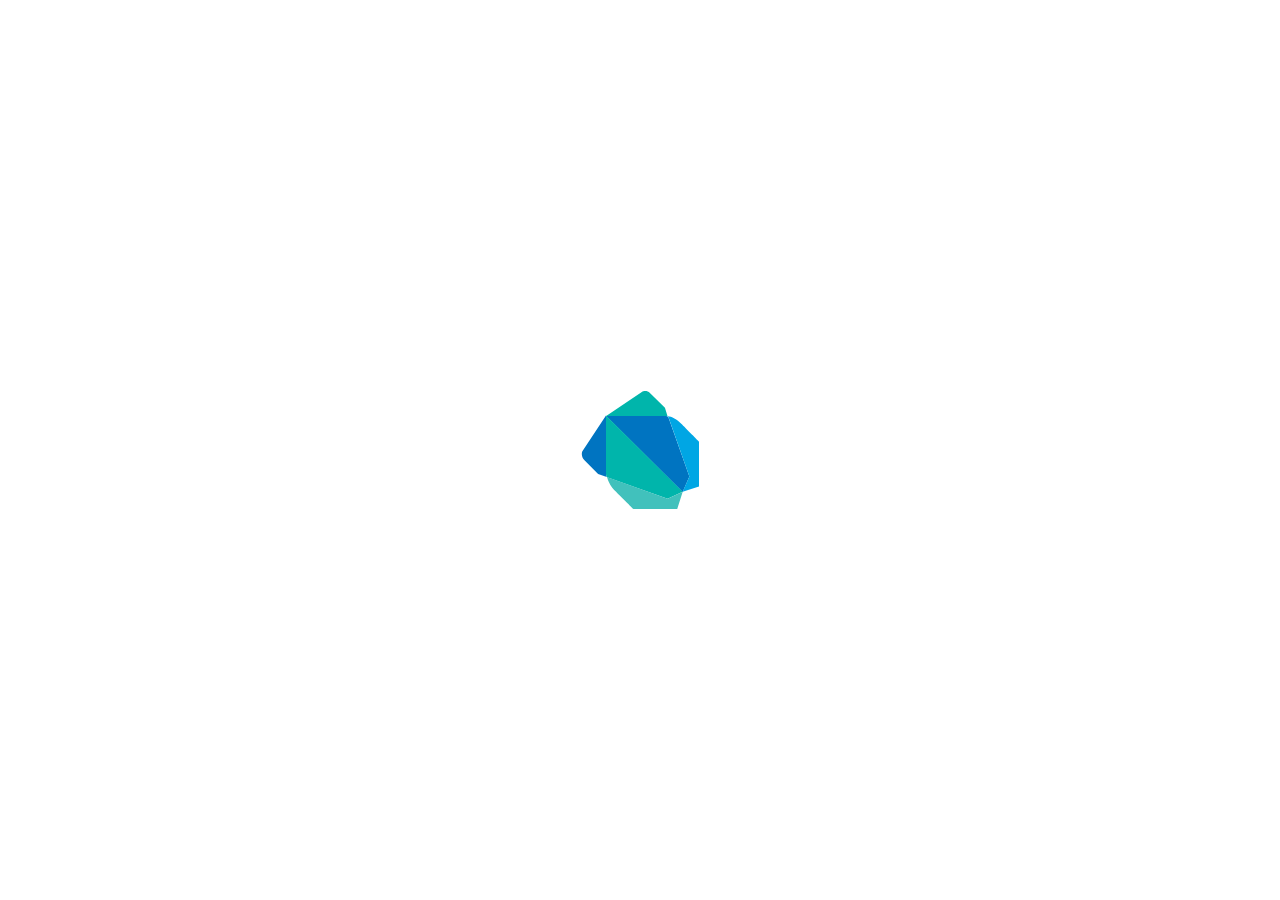
<file: packages/test/src/runner/browser/static/index.html>
<!DOCTYPE html>
<html>
<head>
  <title>test Browser Host</title>
  <link rel="stylesheet" type="text/css" href="host.css" />
</head>
<body>
  <svg id="dart" version="1.1" x="0px" y="0px" width="400px" height="400px" viewBox="0 0 400 400">
    <path id="right-flank" fill="#0083C9" d="M249.379,226.486l-6.676,15.572L166.174,166h58.82c0,0,2.807-0.409,3.645,1.966L249.379,226.486z"/>
    <path id="right-ear"   fill="#00D2B8" d="M201.84,141.906L166.174,166h58.82c0,0,2.168-0.25,2.645,0.566l-2.694-8.848l-15.024-14.68C207.555,140.329,203.578,140.744,201.84,141.906z"/>
    <path id="left-flank"  fill="#00D2B8" d="M242.616,241.856l-15.022,6.799l-60.493-21.429c-1.035-0.395-1.101-3.696-1.101-3.696v-57.932L242.616,241.856z"/>
    <path id="left-paw"    fill="#55DECA" d="M167.003,227.098l60.636,21.558l15.064-6.799L237.224,259h-43.856c0,0-14.077-13.929-18.141-17.993C171.162,236.943,169.162,233.989,167.003,227.098z"/>
    <path id="right-paw"   fill="#00A4E4" d="M227.676,166.365c0.963,1.401,1.361,2.473,1.361,2.473l20.352,57.648l-6.711,15.37L259,236.463v-44.854c0,0-13.678-13.965-17.741-17.882C237.193,169.811,231.466,166.319,227.676,166.365z"/>
    <path id="left-ear"    fill="#0083C9" d="M166.769,227.098c0,0-0.769-1.104-0.769-4.355v-57.144l-23.115,34.877c-1.626,1.774-1.567,6.538,1.595,9.755l13.636,13.892L166.769,227.098z"/>
  </svg>
  <div id="dark"></div>
  <svg id="play" version="1.1" x="0px" y="0px" width="80px" height="80px" viewBox="0 0 25 25">
    <defs><filter id="blur"><feGaussianBlur stdDeviation="0.3" id="feGaussianBlur5097" /></filter></defs>
    <path d="M 3.777014,1.3715789 A 1.1838119,1.1838119 0 0 0 2.693923,2.5488509 V 22.444746 a 1.1838119,1.1838119 0 0 0 1.765908,1.035999 l 17.235259,-9.95972 a 1.1838119,1.1838119 0 0 0 0,-2.071998 L 4.459831,1.5128519 A 1.1838119,1.1838119 0 0 0 3.777014,1.3715789 z" style="opacity:0.5;stroke:#000000;stroke-width:1;filter:url(#blur)" />
    <path style="fill:#ffffff;fill-opacity:1;stroke:#000000;stroke-width:1.32722104" d="M 3.4770491,1.0714664 A 1.1838119,1.1838119 0 0 0 2.3939589,2.2487382 V 22.144633 a 1.1838119,1.1838119 0 0 0 1.7659079,1.035999 l 17.2352602,-9.95972 a 1.1838119,1.1838119 0 0 0 0,-2.071998 L 4.1598668,1.2127389 A 1.1838119,1.1838119 0 0 0 3.4770491,1.0714664 z" />
  </svg>
  <script src="host.dart.js"></script>
</body>
</html>
</file>
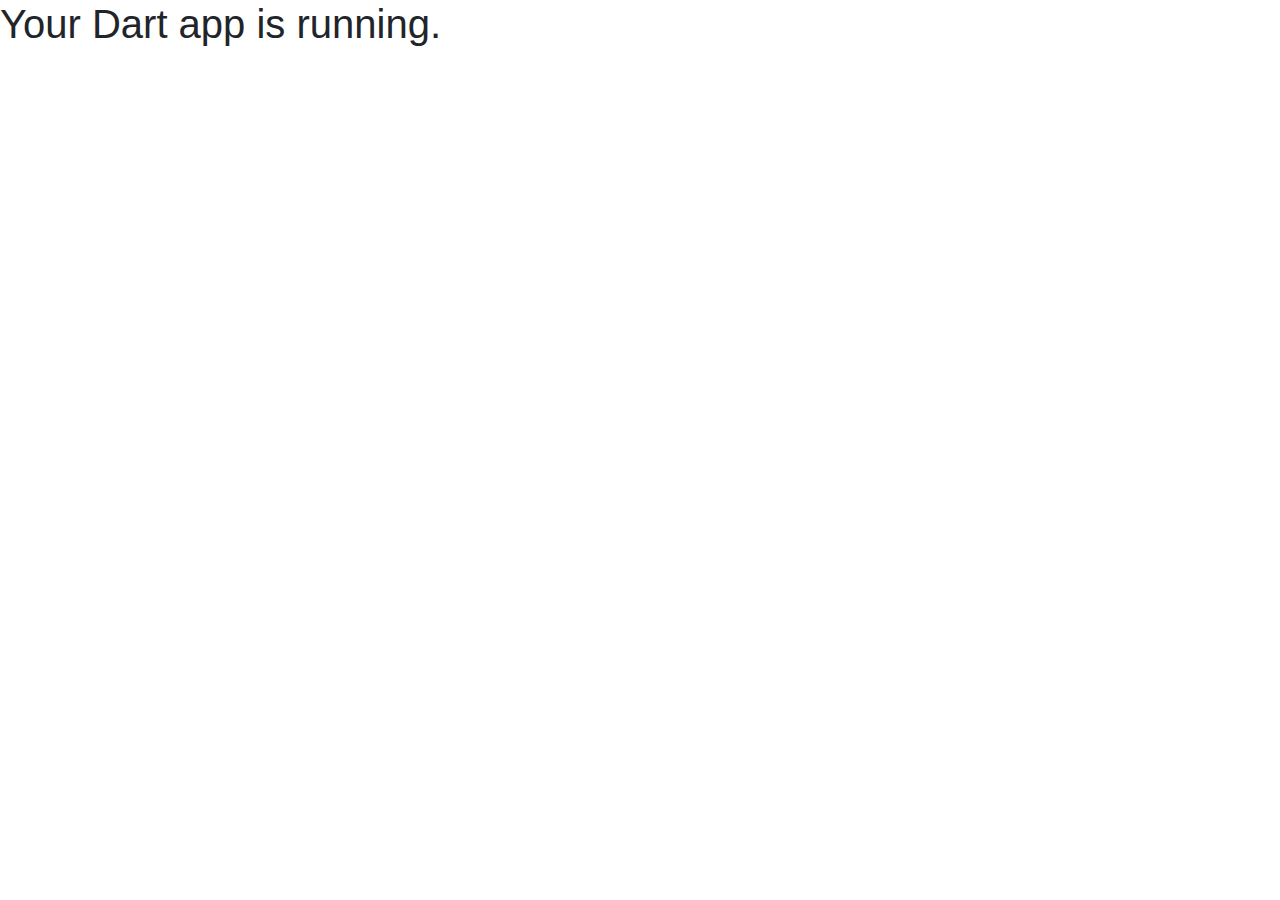
<file: stock-workbench.html>
<!DOCTYPE html><html lang="en"><head>
    <script>
        // WARNING: DO NOT set the <base href> like this in production!
        // Details: https://webdev.dartlang.org/angular/guide/router
        (function () {
            // App being served out of web folder (like WebStorm does)?
            var match = document.location.pathname.match(/^\/[-\w]+\/web\//);
            var href = match ? match[0] : '/';
            document.write('<base href="' + href + '" />');
        }());
    </script>

    <meta charset="UTF-8">
    <meta http-equiv="X-UA-Compatible" content="IE=edge">
    <meta name="viewport" content="width=device-width, initial-scale=1, shrink-to-fit=no">

    <title>Stock Workbench</title>
    <link rel="icon" href="favicon.ico">
    <link rel="stylesheet" href="https://maxcdn.bootstrapcdn.com/bootstrap/4.0.0/css/bootstrap.min.css" integrity="sha384-Gn5384xqQ1aoWXA+058RXPxPg6fy4IWvTNh0E263XmFcJlSAwiGgFAW/dAiS6JXm" crossorigin="anonymous">

    <script defer="" src="stock-workbench.dart.js"></script>
    

</head>
<body>

    <h1 id="output"></h1>


<!--
<script src="https://code.jquery.com/jquery-3.2.1.slim.min.js" integrity="sha384-KJ3o2DKtIkvYIK3UENzmM7KCkRr/rE9/Qpg6aAZGJwFDMVNA/GpGFF93hXpG5KkN" crossorigin="anonymous"></script>
<script src="https://cdnjs.cloudflare.com/ajax/libs/popper.js/1.12.9/umd/popper.min.js" integrity="sha384-ApNbgh9B+Y1QKtv3Rn7W3mgPxhU9K/ScQsAP7hUibX39j7fakFPskvXusvfa0b4Q" crossorigin="anonymous"></script>
<script src="https://maxcdn.bootstrapcdn.com/bootstrap/4.0.0/js/bootstrap.min.js" integrity="sha384-JZR6Spejh4U02d8jOt6vLEHfe/JQGiRRSQQxSfFWpi1MquVdAyjUar5+76PVCmYl" crossorigin="anonymous"></script>
-->

</body></html>
</file>
<file: packages/test/src/runner/browser/static/host.css>
/* Copyright (c) 2015, the Dart project authors.  Please see the AUTHORS file
 * for details. All rights reserved. Use of this source code is governed by a
 * BSD-style license that can be found in the LICENSE file. */

iframe {
  /* We would use display: none here, but then Firefox fails to properly compute
   * styles. See #274 */
  visibility: hidden;
  width: 1024px;
  height: 768px;
}

#play {
  display: none;
  cursor: pointer;
}

#dark {
  display: none;
}

.paused #play {
  display: block;
  z-index: 1;
}

.paused #dark {
  display: block;
  position: absolute;
  width: 100%;
  height: 100%;
  top: 0;
  right: 0;
  background-color: rgba(0, 0, 0, 0.5);
}

.paused #right-flank, .paused #right-ear, .paused #right-paw,
.paused #left-flank,  .paused #left-ear,  .paused #left-paw {
  -webkit-animation-play-state: paused;
          animation-play-state: paused;
}

.debug body {
  margin: 0;
  padding: 0;
}

.debug iframe {
  visibility: visible;
  border: none;
  position: absolute;
  top: 0;
  left: 0;
  width: 100%;
  height: 100%;
}

/* Compiled output from
 * http://codepen.io/mknadler/pen/11b75cb014a3c382f54abf527655af21. */

svg {
  position: absolute;
  margin: auto;
  left: 0;
  right: 0;
  bottom: 0;
  top: 0;
}

#right-flank {
  fill: #0074C1;
  stroke-color: #0074C1;
  -webkit-animation: right-flank 8s ease infinite alternate;
          animation: right-flank 8s ease infinite alternate;
}

#right-ear {
  fill: #00B5AB;
  stroke-color: #00B5AB;
  -webkit-animation: right-ear 8s ease-in infinite alternate;
          animation: right-ear 8s ease-in infinite alternate;
}

#right-paw {
  fill: #00A6E4;
  stroke-color: #00A6E4;
  -webkit-animation: right-paw 8s ease-out infinite alternate;
          animation: right-paw 8s ease-out infinite alternate;
}

#left-flank {
  fill: #00B5AB;
  stroke-color: #00B5AB;
  -webkit-animation: left-flank 8s ease-in-out infinite alternate;
          animation: left-flank 8s ease-in-out infinite alternate;
}

#left-ear {
  fill: #0074C1;
  stroke-color: #0074C1;
  -webkit-animation: left-ear 8s linear infinite alternate;
          animation: left-ear 8s linear infinite alternate;
}

#left-paw {
  fill: #41C1BC;
  stroke-color: #41C1BC;
  -webkit-animation: left-paw 8s ease infinite alternate;
          animation: left-paw 8s ease infinite alternate;
}

@-webkit-keyframes left-ear {
  20% {
    -webkit-transform: translate(250px, 150px) rotateY(180deg) scale(0.6);
            transform: translate(250px, 150px) rotateY(180deg) scale(0.6);
    fill: #00A6E4;
  }
  50% {
    -webkit-transform: translate(100px, 75px) rotateY(80deg) scale(1.1);
            transform: translate(100px, 75px) rotateY(80deg) scale(1.1);
    fill: #41C1BC;
  }
  80% {
    -webkit-transform: translate(0px, 0px) scale(1);
            transform: translate(0px, 0px) scale(1);
    fill: #0074C1;
  }
}

@keyframes left-ear {
  20% {
    -webkit-transform: translate(250px, 150px) rotateY(180deg) scale(0.6);
            transform: translate(250px, 150px) rotateY(180deg) scale(0.6);
    fill: #00A6E4;
  }
  50% {
    -webkit-transform: translate(100px, 75px) rotateY(80deg) scale(1.1);
            transform: translate(100px, 75px) rotateY(80deg) scale(1.1);
    fill: #41C1BC;
  }
  80% {
    -webkit-transform: translate(0px, 0px) scale(1);
            transform: translate(0px, 0px) scale(1);
    fill: #0074C1;
  }
}
@-webkit-keyframes right-ear {
  20% {
    -webkit-transform: translate(200px, 250px) rotateX(180deg) scale(0.6);
            transform: translate(200px, 250px) rotateX(180deg) scale(0.6);
    fill: #41C1BC;
  }
  50% {
    -webkit-transform: translate(75px, 100px) rotateX(80deg) scale(1.1);
            transform: translate(75px, 100px) rotateX(80deg) scale(1.1);
    fill: #00A6E4;
  }
  80% {
    -webkit-transform: translate(0px, 0px) scale(1);
            transform: translate(0px, 0px) scale(1);
    fill: #00B5AB;
  }
}
@keyframes right-ear {
  20% {
    -webkit-transform: translate(200px, 250px) rotateX(180deg) scale(0.6);
            transform: translate(200px, 250px) rotateX(180deg) scale(0.6);
    fill: #41C1BC;
  }
  50% {
    -webkit-transform: translate(75px, 100px) rotateX(80deg) scale(1.1);
            transform: translate(75px, 100px) rotateX(80deg) scale(1.1);
    fill: #00A6E4;
  }
  80% {
    -webkit-transform: translate(0px, 0px) scale(1);
            transform: translate(0px, 0px) scale(1);
    fill: #00B5AB;
  }
}
@-webkit-keyframes left-paw {
  20% {
    -webkit-transform: translate(200px, 200px) rotate3d(-1, 0, 0.5, 60deg) scale(0.6);
            transform: translate(200px, 200px) rotate3d(-1, 0, 0.5, 60deg) scale(0.6);
    fill: #00B5AB;
  }
  50% {
    -webkit-transform: translate(150px, 250px) rotate3d(-1, 0, 0.5, 90deg) scale(0.6);
            transform: translate(150px, 250px) rotate3d(-1, 0, 0.5, 90deg) scale(0.6);
    fill: #00B5AB;
  }
  80% {
    -webkit-transform: translate(0px, 0px) scale(1);
            transform: translate(0px, 0px) scale(1);
    fill: #41C1BC;
  }
}
@keyframes left-paw {
  20% {
    -webkit-transform: translate(200px, 200px) rotate3d(-1, 0, 0.5, 60deg) scale(0.6);
            transform: translate(200px, 200px) rotate3d(-1, 0, 0.5, 60deg) scale(0.6);
    fill: #00B5AB;
  }
  50% {
    -webkit-transform: translate(150px, 250px) rotate3d(-1, 0, 0.5, 90deg) scale(0.6);
            transform: translate(150px, 250px) rotate3d(-1, 0, 0.5, 90deg) scale(0.6);
    fill: #00B5AB;
  }
  80% {
    -webkit-transform: translate(0px, 0px) scale(1);
            transform: translate(0px, 0px) scale(1);
    fill: #41C1BC;
  }
}
@-webkit-keyframes right-paw {
  20% {
    -webkit-transform: translate(200px, 200px) rotate3d(-1, 0, 0.5, -60deg) scale(0.6);
            transform: translate(200px, 200px) rotate3d(-1, 0, 0.5, -60deg) scale(0.6);
    fill: #41C1BC;
  }
  50% {
    -webkit-transform: translate(100px, 250px) rotate3d(-1, 0, 0.5, -90deg) scale(0.6);
            transform: translate(100px, 250px) rotate3d(-1, 0, 0.5, -90deg) scale(0.6);
    fill: #41C1BC;
  }
  80% {
    -webkit-transform: translate(0px, 0px) scale(1);
            transform: translate(0px, 0px) scale(1);
    fill: #00A6E4;
  }
}
@keyframes right-paw {
  20% {
    -webkit-transform: translate(200px, 200px) rotate3d(-1, 0, 0.5, -60deg) scale(0.6);
            transform: translate(200px, 200px) rotate3d(-1, 0, 0.5, -60deg) scale(0.6);
    fill: #41C1BC;
  }
  50% {
    -webkit-transform: translate(100px, 250px) rotate3d(-1, 0, 0.5, -90deg) scale(0.6);
            transform: translate(100px, 250px) rotate3d(-1, 0, 0.5, -90deg) scale(0.6);
    fill: #41C1BC;
  }
  80% {
    -webkit-transform: translate(0px, 0px) scale(1);
            transform: translate(0px, 0px) scale(1);
    fill: #00A6E4;
  }
}
@-webkit-keyframes left-flank {
  20% {
    -webkit-transform: translate(0px, 100px) scale(0.6);
            transform: translate(0px, 100px) scale(0.6);
    fill: #00A6E4;
  }
  50% {
    -webkit-transform: translate(0px, 100px) scale(0.4);
            transform: translate(0px, 100px) scale(0.4);
    fill: #00A6E4;
  }
  80% {
    -webkit-transform: translate(0px, 0px) scale(1);
            transform: translate(0px, 0px) scale(1);
    fill: #00B5AB;
  }
}
@keyframes left-flank {
  20% {
    -webkit-transform: translate(0px, 100px) scale(0.6);
            transform: translate(0px, 100px) scale(0.6);
    fill: #00A6E4;
  }
  50% {
    -webkit-transform: translate(0px, 100px) scale(0.4);
            transform: translate(0px, 100px) scale(0.4);
    fill: #00A6E4;
  }
  80% {
    -webkit-transform: translate(0px, 0px) scale(1);
            transform: translate(0px, 0px) scale(1);
    fill: #00B5AB;
  }
}
@-webkit-keyframes right-flank {
  20% {
    -webkit-transform: translate(100px, -25px) scale(0.6);
            transform: translate(100px, -25px) scale(0.6);
    fill: #41C1BC;
  }
  50% {
    -webkit-transform: translate(110px, 0px) scale(0.4);
            transform: translate(110px, 0px) scale(0.4);
    fill: #00A6E4;
  }
  80% {
    -webkit-transform: translate(0px, 0px) scale(1);
            transform: translate(0px, 0px) scale(1);
    fill: #0074C1;
  }
}
@keyframes right-flank {
  20% {
    -webkit-transform: translate(100px, -25px) scale(0.6);
            transform: translate(100px, -25px) scale(0.6);
    fill: #41C1BC;
  }
  50% {
    -webkit-transform: translate(110px, 0px) scale(0.4);
            transform: translate(110px, 0px) scale(0.4);
    fill: #00A6E4;
  }
  80% {
    -webkit-transform: translate(0px, 0px) scale(1);
            transform: translate(0px, 0px) scale(1);
    fill: #0074C1;
  }
}
</file>
